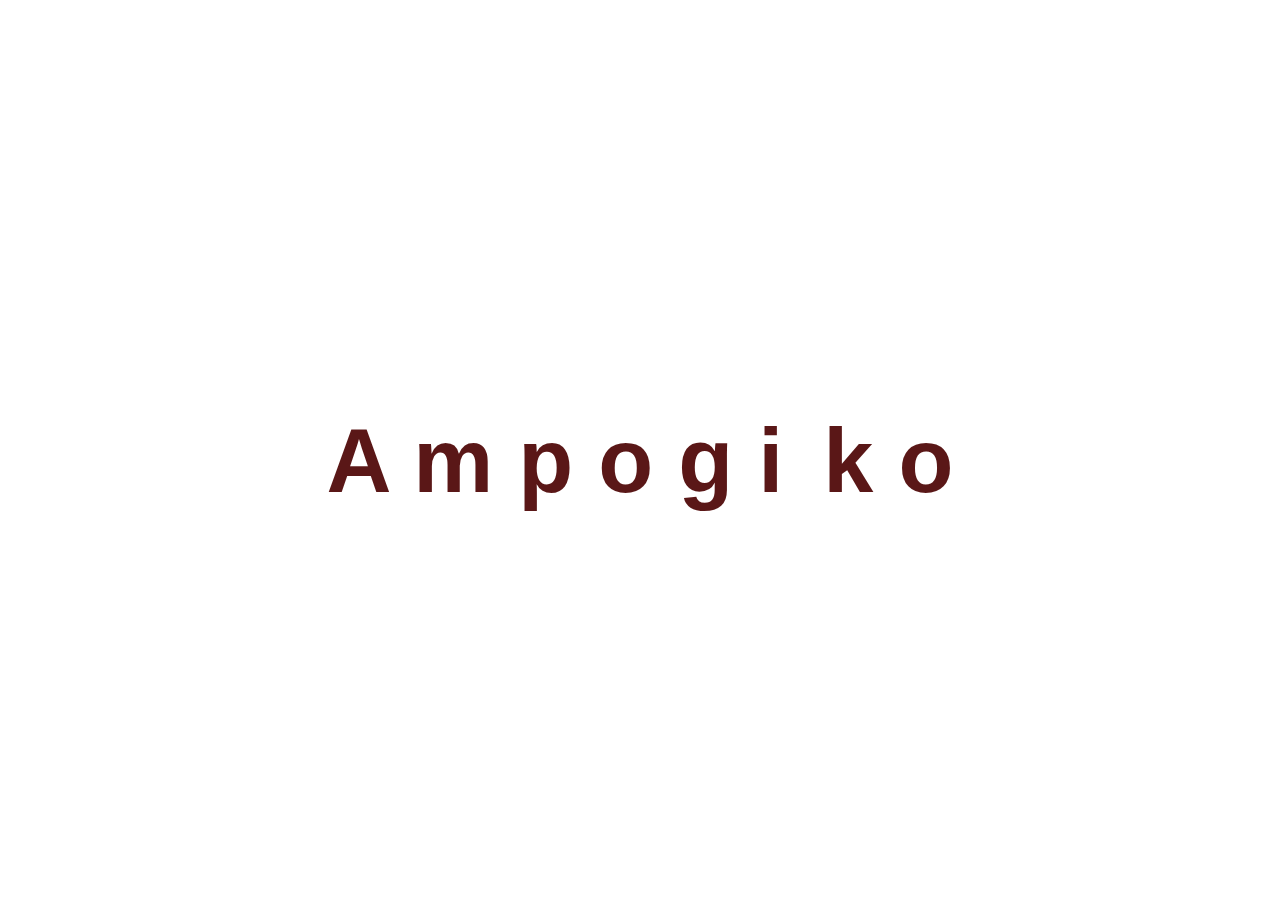
<file: index.html>
<!DOCTYPE html>
<html lang="en">
<head>
    <meta charset="UTF-8">
    <meta name="viewport" content="width=device-width, initial-scale=1.0">
    
    <title>pangguapo</title>
    <link rel="stylesheet" href="style.css">
  
</head>
<body>
    <h1>
        <span>A</span>
        <span>m</span>
        <span>p</span>
        <span>o</span>
        <span>g</span>
        <span>i</span>
        <span>k</span>
        <span>o</span>
    </h1>
</body>
</html>
</file>
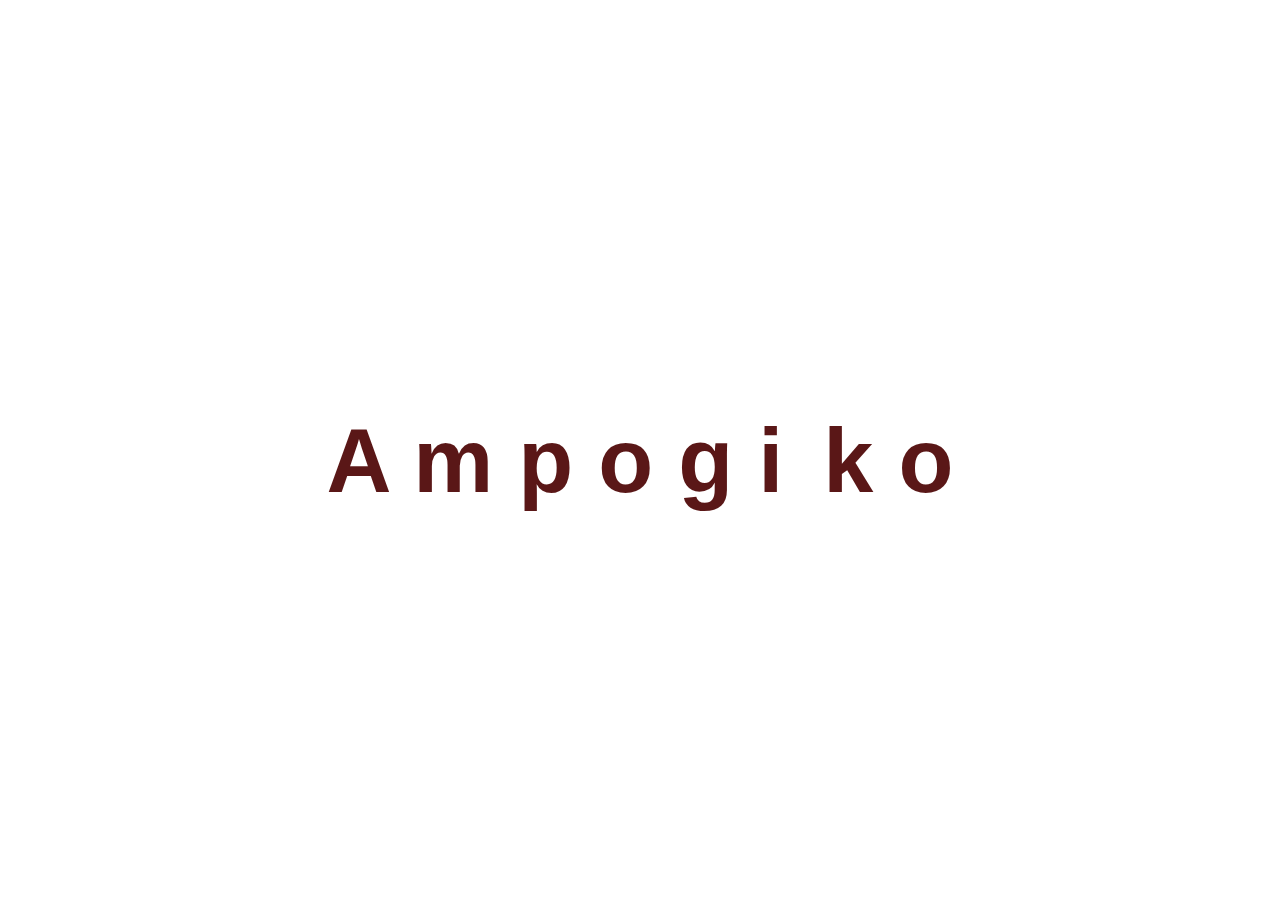
<file: website.html>
<!DOCTYPE html>
<html lang="en">
<head>
    <meta charset="UTF-8">
    <meta name="viewport" content="width=device-width, initial-scale=1.0">
    
    <title>pangguapo</title>
    <link rel="stylesheet" href="style.css">
  
</head>
<body>
    <h1>
        <span>A</span>
        <span>m</span>
        <span>p</span>
        <span>o</span>
        <span>g</span>
        <span>i</span>
        <span>k</span>
        <span>o</span>
    </h1>
</body>
</html>
</file>
<file: style.css>
*{
    margin: 0;
    padding: 0;
    box-sizing: border-box;
}

body{
    background: #fff;
    display: flex;
    align-items: center;
    justify-content: center;
    min-height: 80vh;
    font-family:'Franklin Gothic Medium', 'Arial Narrow', Arial, sans-serif;
}

h1{
  font-size: 90px;
  color: rgb(90, 23, 23);
  height: 100px;
}

span{
    position: relative;
    top: 100px;
    animation: move 2s ease-in-out alternate;
}

span:nth-child(1){
  animation-delay: 0.1s;
}

span:nth-child(2){
  animation-delay: 0.2s;
}

span:nth-child(3){
  animation-delay: 0.3s;
}

span:nth-child(4){
  animation-delay: 0.4s;
}

span:nth-child(5){
  animation-delay: .5s;
}

span:nth-child(6){
  animation-delay: .6s;
  margin-right: 5px;
}

span:nth-child(7){
  animation-delay: 2s;
  margin-left: 10px;
}

span:nth-child(8){
  animation-delay: 1.5s;
}

@keyframes move{
100%{
  top: -30px;
  bottom: 50px;
  text-shadow: 0 0 0 12px rgba(218, 17, 33, 0.2),
    }        
}
</file>
